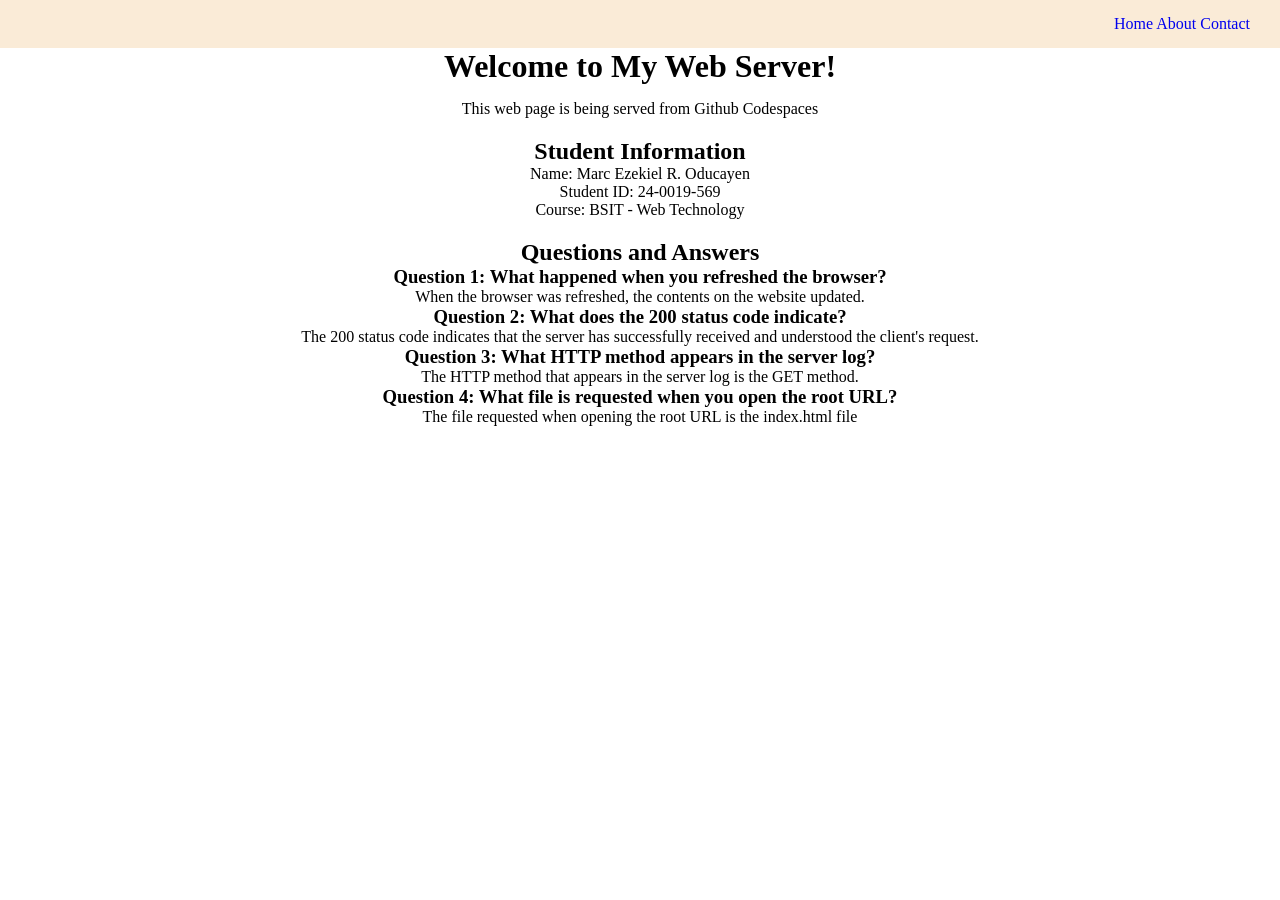
<file: web/index.html>
<!DOCTYPE html>
<html lang="en">
<head>
    <meta charset="UTF-8">
    <meta name="viewport" content="width=device-width, initial-scale=1.0">
    <title>My Codespace Web Server</title>
    <link rel="stylesheet" href="styles.css">
</head>
<body>
    <!-- ACTIVITY CONTENT -->

    <div class="navbar">
        <nav>
            <a href="index.html">Home</a>
            <a href="about.html">About</a>
            <a href="contact.html">Contact</a>
        </nav>
    
    </div>

    <h1>Welcome to My Web Server!</h1>

    <div class="content">
        <p>This web page is being served from Github Codespaces</p>
        
        
        <h2>Student Information</h2>
        
        <ul>
            <li>Name: Marc Ezekiel R. Oducayen</li>
            <li>Student ID: 24-0019-569</li>
            <li>Course: BSIT - Web Technology</li>
        </ul>
        
        
        
        <!-- QUESTIONS AND ANSWERS -->
        <h2>Questions and Answers</h2>
        
        <h3>Question 1: What happened when you refreshed the browser?</h3>
        <p>When the browser was refreshed, the contents on the website updated.</p>
        
        <h3>Question 2: What does the 200 status code indicate?</h3>
        <p>The 200 status code indicates that the server has successfully received and understood the client's request.</p>
        
        <h3>Question 3: What HTTP method appears in the server log?</h3>
        <p>The HTTP method that appears in the server log is the GET method.</p>
        
        <h3>Question 4: What file is requested when you open the root URL?</h3>
        <p>The file requested when opening the root URL is the index.html file</p>
        
    </div>
</body>
</html>
</file>
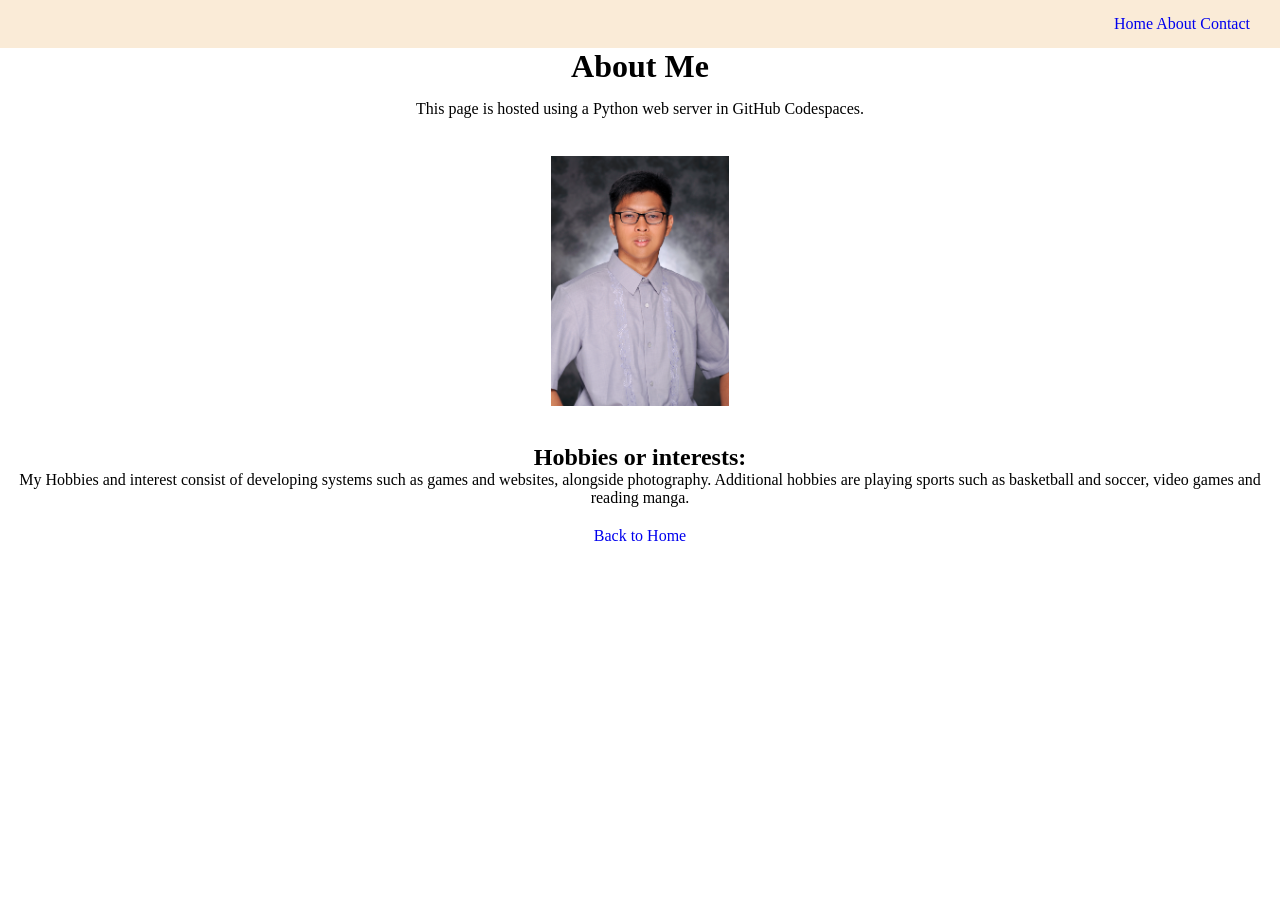
<file: web/about.html>
<!DOCTYPE html>
<html lang="en">
<head>
    <meta charset="UTF-8">
    <meta name="viewport" content="width=device-width, initial-scale=1.0">
    <title>About Me</title>
    <link rel="stylesheet" href="styles.css">
</head>
<body>
    <div class="navbar">
        <nav>
            <a href="index.html">Home</a>
            <a href="about.html">About</a>
            <a href="contact.html">Contact</a>
        </nav>
    </div>

    <h1>About Me</h1>
    
    <div class="content">

        <p>This page is hosted using a Python web server in GitHub Codespaces.</p>
        
        <br>
        
        <img src="Marc.jpg" alt="Picture of me">
        
        <br>
        
        <h2>Hobbies or interests:</h2>
        <p>My Hobbies and interest consist of developing systems such as games and websites, alongside photography. Additional hobbies are playing sports such as basketball and soccer, video games and reading manga.</p>
        
        <a href="index.html">Back to Home</a>
    </div>
</body>
</html>
</file>
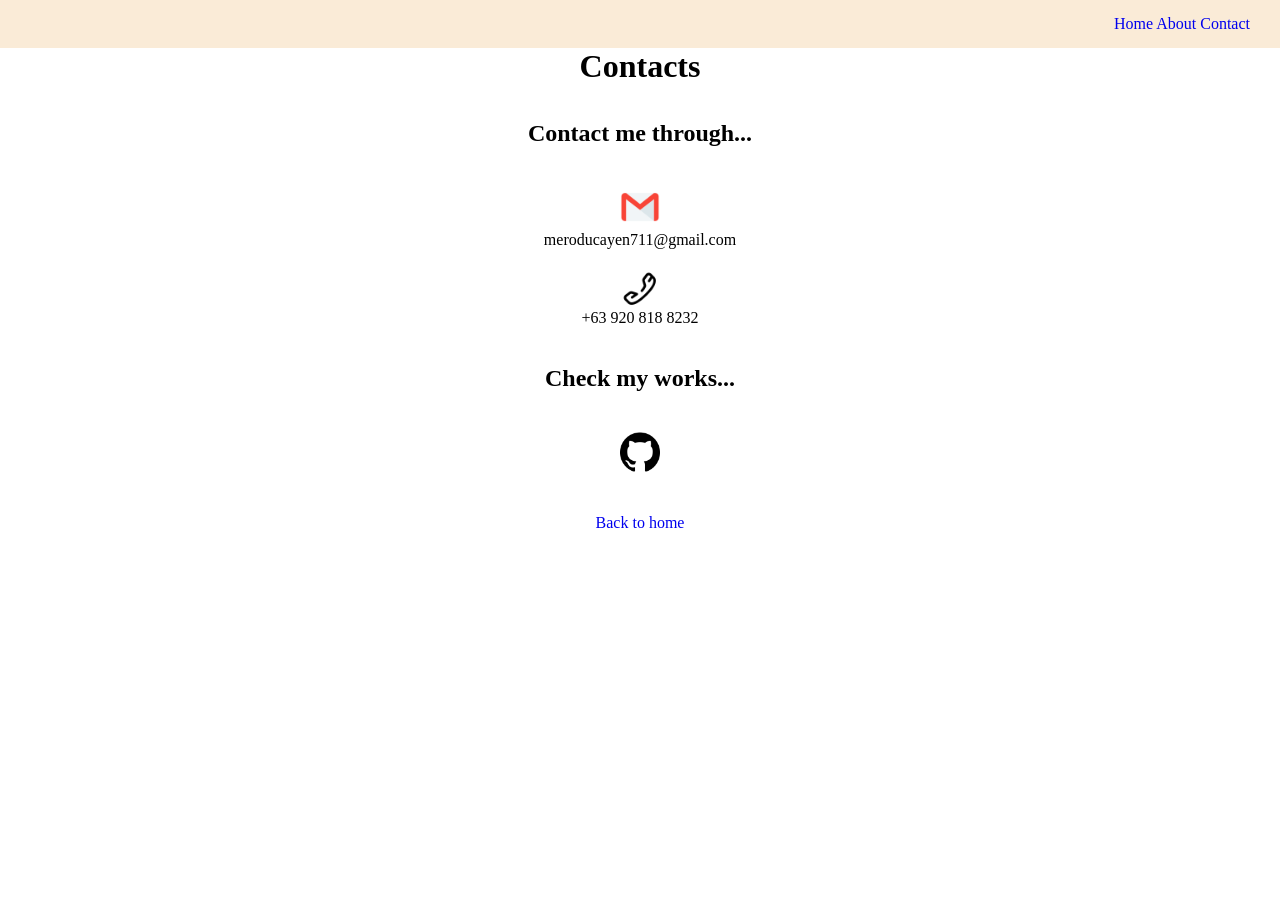
<file: web/contact.html>
<!DOCTYPE html>
<html lang="en">
<head>
    <meta charset="UTF-8">
    <meta name="viewport" content="width=device-width, initial-scale=1.0">
    <title>Contact</title>
    <link rel="stylesheet" href="styles.css">
</head>
<body>
    <div class="navbar">
        <nav>
            <a href="index.html">Home</a>
            <a href="about.html">About</a>
            <a href="contact.html">Contact</a>
        </nav>
    </div>

    <h1>Contacts</h1>

    <div class="content">
            
            <h2>Contact me through...</h2>
            
            <a href="mailto:meroducayen711@gmail.com">
                <img class="icon-img" src="Email.png" alt="Email">
            </a>
            <p>meroducayen711@gmail.com</p>
            
            <img class="icon-img" src="Call.png" alt="Phone Number">
            <p>+63 920 818 8232</p>
        
        <br>
        
        <h2>Check my works...</h2>
        <a href="https://github.com/MERO711" target="blank">
            <img class="icon-img" src="github.png" alt="Github">
        </a>
        
        <br>
        
        <a href="index.html">Back to home</a>
    </div>
</body>
</html>
</file>
<file: web/styles.css>
* {
    margin: 0;
    padding: 0;
    box-sizing: border-box;
}

h1 {
    text-align: center;
}

.navbar {
    display: flex;
    justify-content: flex-end;
    background-color: antiquewhite;
    padding: 15px 30px;
}

img {
    max-width: 100%;
    height: 250px;

}

.icon-img {
    width: 40px;
    height: 40px;
    object-fit: contain;
}

.icon-container {
    display: inline-flex;
    flex-direction: column;
}

a {
    text-decoration: none;
}

.content {
    display: flex;
    flex-direction: column;
    justify-content: center;
    align-items: center;
    width: 100%;
    margin-top: 15px;
}

.content h2, .content a, .content img {
    margin-top: 20px;
}

.content h3, .content p, .content ul {
    text-align: center;
    width: 100%;
}

.content ul, .content li {
    list-style-position: inside;
    list-style-type: none;
}
</file>
